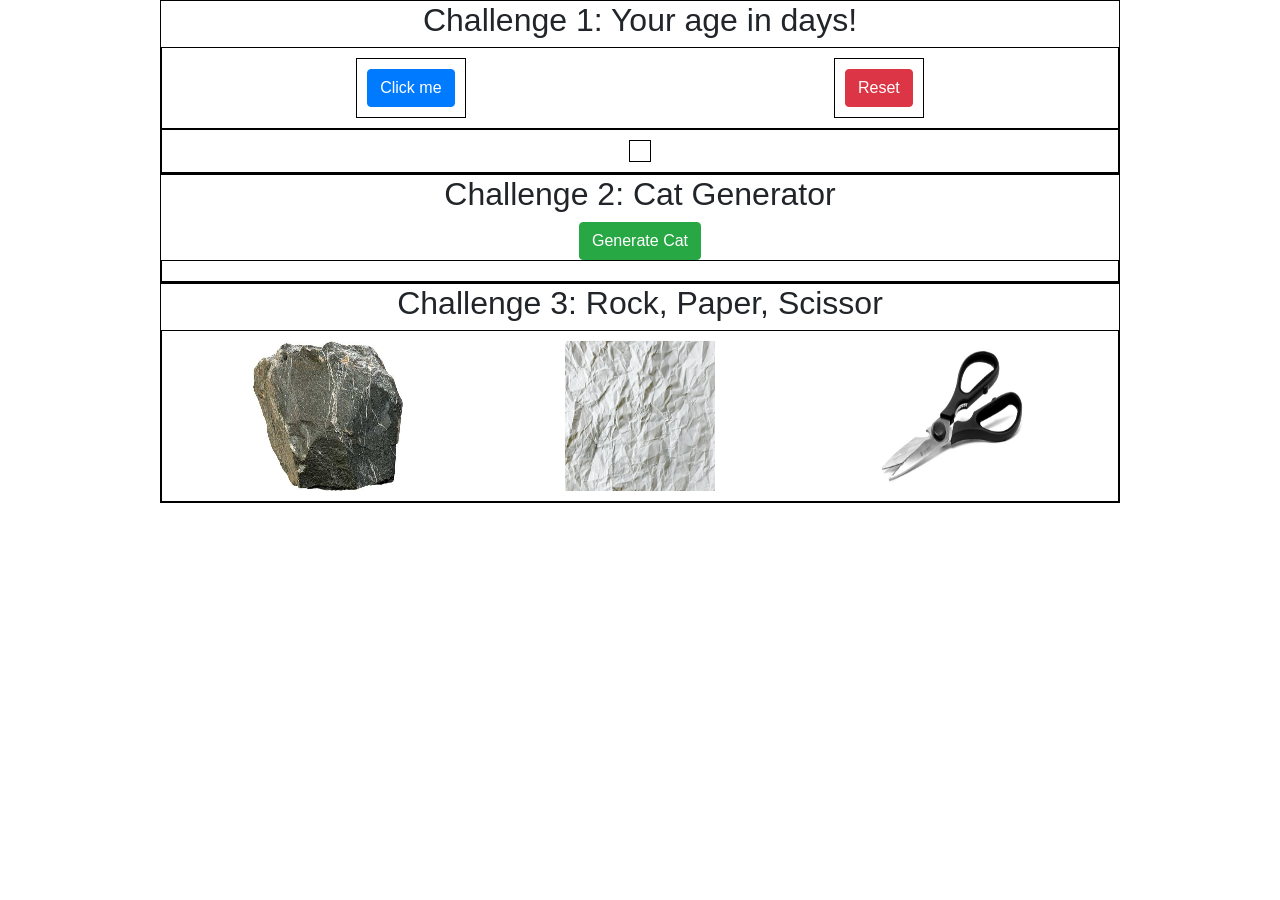
<file: index.html>
<html lang="en">
<head>
    <meta charset="UTF-8">
    <meta http-equiv="X-UA-Compatible" content="IE=edge">
    <meta name="viewport" content="width=device-width, initial-scale=1.0">
    <link rel="stylesheet" href="https://cdn.jsdelivr.net/npm/bootstrap@4.6.0/dist/css/bootstrap.min.css">
    <link rel="stylesheet" href="static/css/style.css">
    <title>Learn JS</title>
</head>
<body>
    <div class="container-1">
        <h2>Challenge 1: Your age in days!</h2>
        <div class="flex-box-container-1">
            <div>
                <button class="btn btn-primary" onclick="ageInDays()">Click me</button>
            </div>  
            <div>
                <button class="btn btn-danger" onclick="reset()">Reset</button>
            </div>
        </div>

        <div class="flex-box-container-1">
            <div id="flex-box-result"></div>
        </div>
    </div>

    <div class="container-2">
        <h2>Challenge 2: Cat Generator</h2>
        <button class="btn btn-success" onclick="generateCat()">Generate Cat</button>

        <div class="flex-box-container-2" id="cat-container">
        </div>
    </div>

    <div class="container-3">
        <h2>Challenge 3: Rock, Paper, Scissor</h2>
        <div class="flex-box-rpsGame" id="flex-box-rpsGame">
            <img id="rock" src="static/images/rock.jpg" alt="" onclick="rpsGame(this)">
            <img id="paper" src="static/images/paper.jpeg" alt="" onclick="rpsGame(this)">
            <img id="scissor" src="static/images/scissor.jpeg" alt="" onclick="rpsGame(this)">
        </div>
    </div>

    <script src="static/js/script.js"></script>
</body>
</html>
</file>
<file: static/css/style.css>
.container-1, .container-2, .container-3, .container-4 {
    border: 1px solid black;
    margin: 0 auto;
    width: 75%;
    text-align: center;
}
.flex-box-container-1, .flex-box-rpsGame, .flex-box-pick-color {
    border: 1px solid black;
    padding: 10px;
    display: flex;
    flex-wrap: wrap;
    flex-direction: row;
    justify-content: space-around;
}
.flex-box-container-1 div {
    padding: 10px;
    display: flex;
    border: 1px solid black;
    align-items: center;
}

.flex-box-container-2 {
    display: flex;
    flex-wrap: wrap;
    border: 1px solid black;
    justify-content: space-around;
    padding: 10;
}

.cat {
    width: 100px;
    height: 100px;
}

.flex-box-container-2 img {
    box-shadow: 0px 10px 50px rgba(0, 0, 0, 0.7);
    margin: 10px;
}

.flex-box-rpsGame img {
    width: 150px;
    height: 150px;
}

.flex-box-rpsGame img:hover {
    box-shadow: 0px 10px 50px rgba(37, 50, 233, 1)
}
</file>
